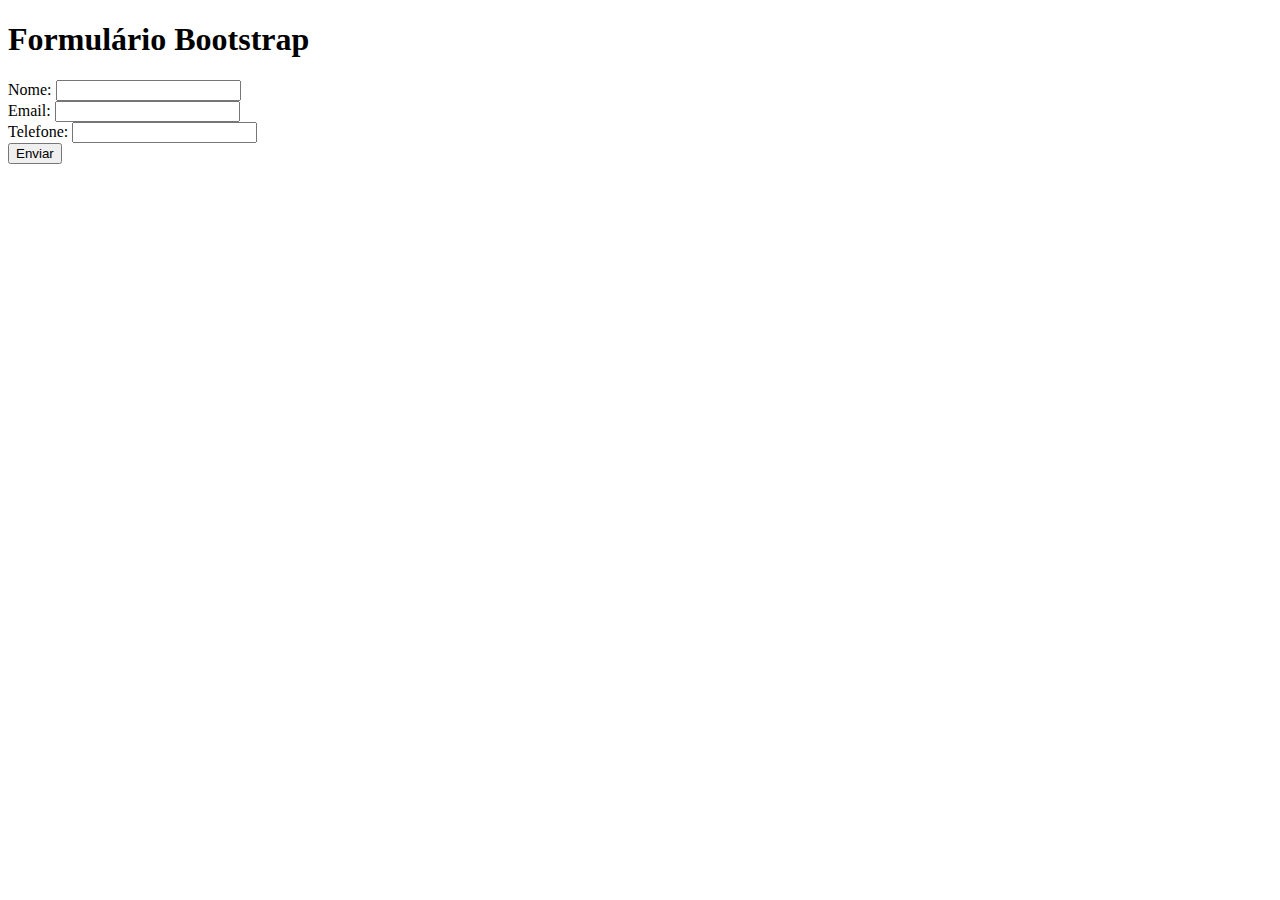
<file: index.html>
<!doctype html>
<html lang="pt-br">
    <head>
    <meta charset="utf-8">
    <meta name="viewport" content="width=device-width, initial-scale=1">
    <title>Formulário Bootstrap</title>
    <link href="https://cdn.jsdelivr.net/npm/bootstrap@5.3.0/dist/css/bootstrap.min.css" rel="stylesheet" integrity="sha384-9ndCyUaIbzAi2FUVXJi0CjmCapSmO7SnpJef0486qhLnuZ2cdeRhO02iuK6FUUVM" crossorigin="anonymous">
    </head>
    <body>
        <div class="container">
        <div class="alert alert-dark">
            <h1>
            Formulário Bootstrap
            </h1>
        </div>
    <form>
        <div class="form-group">
            <form>
                <div class="form-label">
                <label class="form-group" for="nome">Nome:</label>
                <input type="name" class="form-control" id="nome" required>
                </div>
                <div class="form-label">
                <label class="form-group" for="email">Email:</label>
                <input type="email" class="form-control" id="email" required>
                </div>
                    <div class="form-label">
                            <label class="form-group" for="telefone">Telefone:</label>
                            <input type="number" class="form-control-md" id="telefone" required> 
                            </form>
                        </div>
                        <button class="btn btn-success">Enviar</button>
                        <link rel="stylesheet" href="https://cdn.jsdelivr.net/npm/bootstrap@5.3.0/dist/js/bootstrap.bundle.min.js">
                    </div>
                    </body>
</html>
</file>
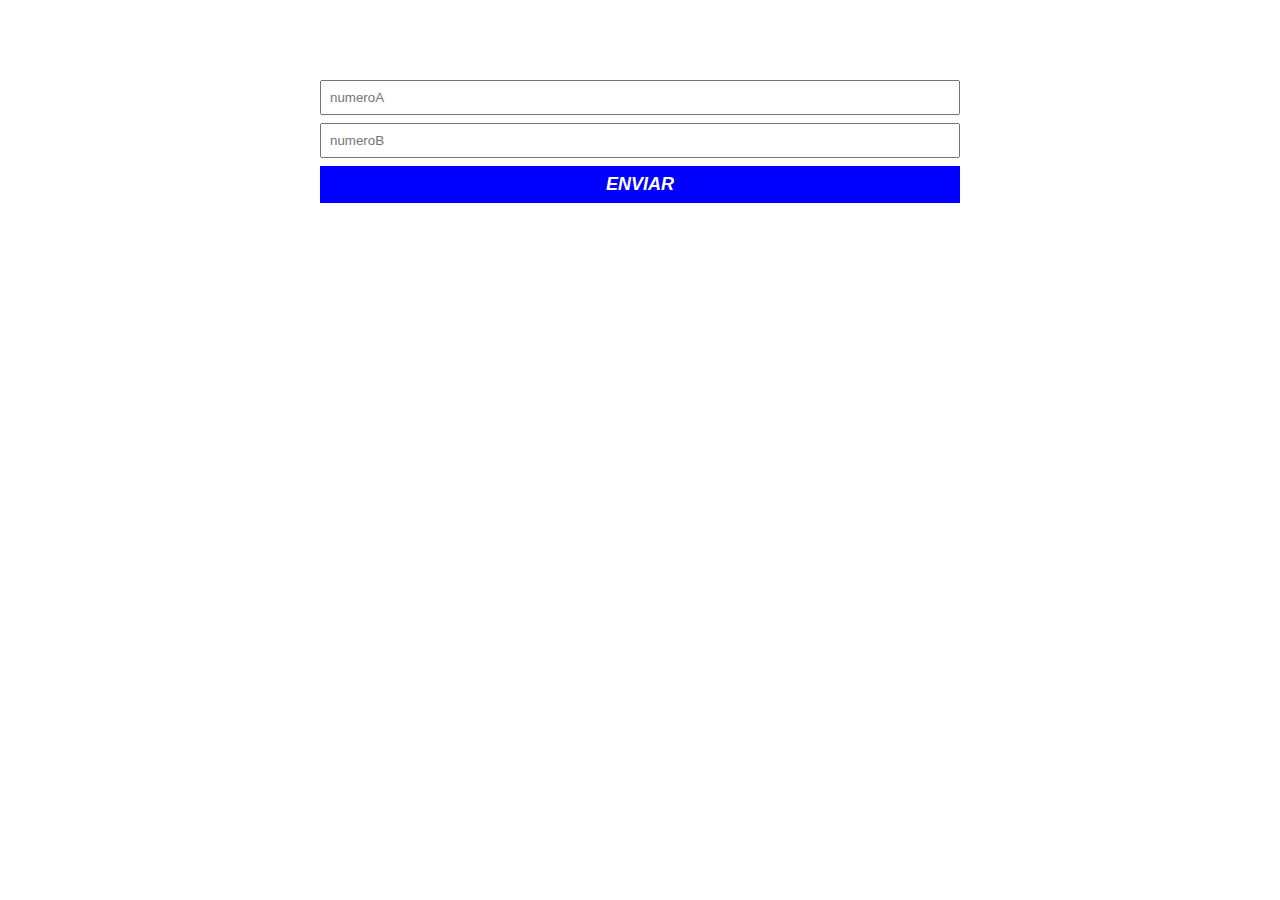
<file: exercicio_html_js/index.html>
<!DOCTYPE html>
<html lang="pt-br">
<head>
    <meta charset="UTF-8">
    <meta http-equiv="X-UA-Compatible" content="IE=edge">
    <meta name="viewport" content="width=device-width, initial-scale=1.0">
    <title>exercício módulo 07</title>
    <link rel="stylesheet" href="main.css">
</head>
<body>
    <div class="container">
        <form id="areas">
            <input type="number" name="número-B" id="A" required placeholder="numeroA">
            <input type="number" name="número-B" id="B" required placeholder="numeroB">
            <button type="submit">Enviar</button>
        </form>
        <p class="message-sucess">
            
        </p>
        <p class="message-error">
            
        </p>
    </div>
    <script src="main.js"></script>
</body>
</html>
</file>
<file: exercicio_html_js/main.css>
*{
    margin: 0;
    padding: 0;
    box-sizing: border-box;
    font-family: sans-serif;
}

input{
    display: block;
}

body{
    background-color: white
}

.container {
    margin: 80px auto;
    max-width: 640px;
    width: 100%;
}

form {
    margin-top: 40px;
}

input, textarea, button {
    display: block;
    padding: 8px;
    margin-bottom: 8px;
    width: 100%;
    resize: none;
}

button {
    background-color: blue;
    border: none;
    text-transform: uppercase;
    color: #fff;
    font-weight: bold;
    font-size: 18px;
    font-style: italic;
    cursor: pointer;
}

button:hover {
    background-color: slategray;
}

.message-sucess{
    background-color: #27ae60;
    padding: 16px;
    color: #fff;
    display: none;
}

.message-error{
    padding: 8px;
    font-size: 12px;
    background-color: red;
    color: #fff;
    margin-bottom: 8px;
    display: none;
}
</file>
